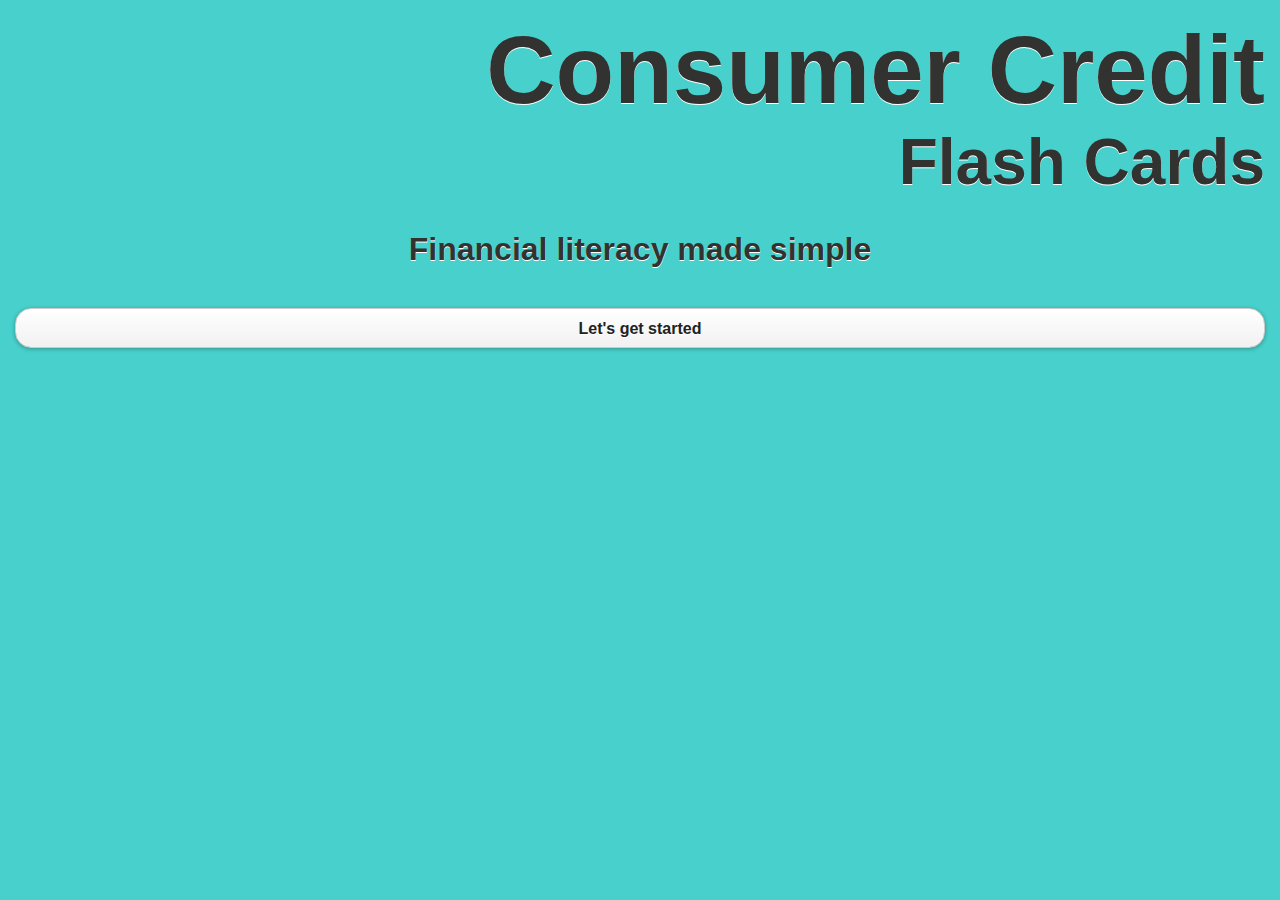
<file: knowledge_flashcard/knowledge1.html>
<!DOCTYPE html>
<html>

<head>
  <title>Consumer Credit Knowledge</title>
  <meta name="viewport" content="width=device-width, initial-scale=1">
  <link rel="stylesheet" href="css/jquery.mobile-1.2.0.min.css" />
  <link rel="stylesheet" href="css/app.css" />
  <link type="image/x-icon" href="favicon.ico" rel="SHORTCUT ICON" />
  <link rel="apple-touch-icon" href="images/appicon.png" />
  <script src="js/jquery.min.js"></script>
  <script src="js/jquery.mobile-1.2.0.min.js"></script>
  <script src="js/showdown.js"></script>
  <script src="js/cards.js"></script>
  <script src="js/app.js"></script>
</head>

<body>
  
  <div data-role="page" id="title-page">

 
    
    <div data-role="content">
      <div id="logo-text" class="text-color"><span id="app-title"></span></div>
      <div id="logo-subtext" class="text-color">Flash Cards</div>
      <div id="catch-phrase" class="text-color"><span id="app-catch-phrase"></span></div>
      <a href="#main-page" data-role="button" data-transition="flip">Let's get started</a>
    </div>
  </div>

  <div data-role="page" id="main-page">
    <div data-role="header">
      <a href="knowledge1.html" data-icon="refresh">Restart</a>
      <h1>Consumer Credit Flashcards</h1>
      <a id="next-card" data-icon="arrow-r" data-theme="b" data-transition="flip">Next</a>
    </div>
    <div data-role="content">
      <div data-role="collapsible-set" data-theme="c" data-content-theme="d" class="ui-collapsible-set ui-corner-all">
        <div id="flash-card" data-role="collapsible" class="ui-collapsible ui-collapsible-inset ui-collapsible-themed-content ui-first-child ui-collapsible-collapsed" data-collapsed-icon="arrow-r" data-expanded-icon="arrow-d">
          <h3 class="ui-collapsible-heading ui-collapsible-heading-collapsed">
            <p id="question"></p>
          </h3>
          <p id="answer"></p>
        </div>
      </div>
      <a id="skip-card" data-role="button" data-mini="true">Next</a>
    </div>
  </div>

  <div data-role="page" id="fork-this-page">
    <div data-role="header">
      <a href="#title-page" data-icon="arrow-l" data-theme="b" data-transition="fade">Back</a>
      <h1>Consumer Credit Flash Cards</h1>
    </div>
    <div data-role="content">
      <p>JSFlashCards is open sourced on GitHub. Fork the app and consider adding your own questions and issuing a pull request!</p>
      <a href="https://github.com/cjus/jsflashcards" data-role="button">Fork this</a>
    </div>
  </div>

  <div data-role="page" id="resources-page">
    <div data-role="header">
      <a href="knowledge1.html" data-icon="refresh">Restart</a>
    </div>
    <div data-role="content">
      <p>Congrats you've made it through the deck! You can go back to the landing page</a> try a quiz</p>
    </div>
  </div>

</body>

</html>
</file>
<file: knowledge_flashcard/css/app.css>
body {
  font-family: Proxima Nova,Helvetica,Arial,sans-serif;
  padding: 0;
  margin: 0;
}

.text-color {
  color: #323330;
}

#logo-text {
  font-size: 6em;
  font-weight: bold;
  text-align: right;
}

#logo-subtext {
  font-size: 4em;
  font-weight: bold;
  text-align: right;
}

#catch-phrase {
  padding: 1em;
  font-size: 2em;
  font-weight: bold;
  text-align: center;
}

/* fix to allow button text to wrap */
.ui-btn-text {
  white-space: normal;
}
</file>
